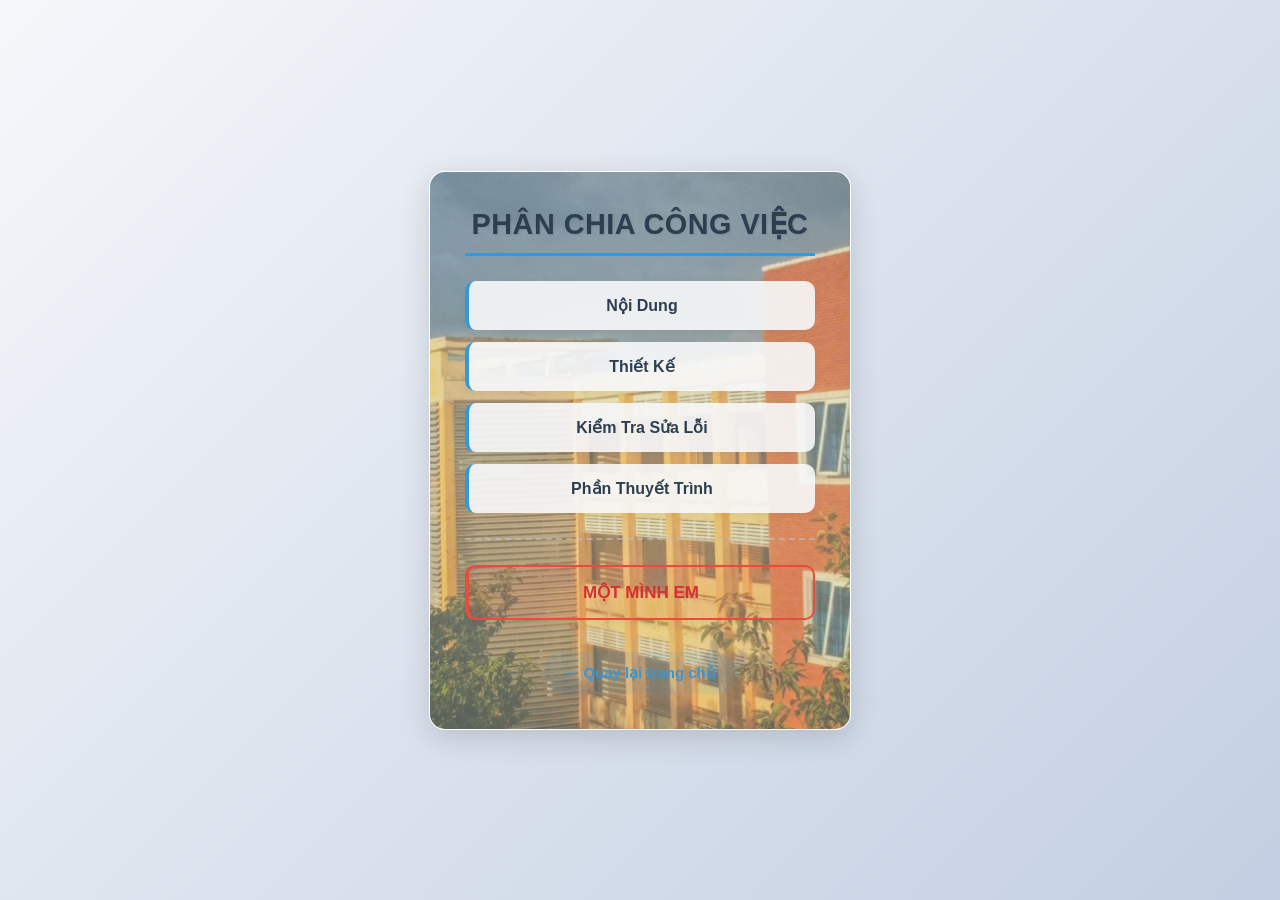
<file: phan-chia-cong-viec.html>
<!DOCTYPE html>
<html lang="vi">
<head>
    <meta charset="UTF-8">
    <title>Phân chia công việc</title>
    <style>
        body {
            font-family: 'Segoe UI', Tahoma, Geneva, Verdana, sans-serif;
            display: flex;
            justify-content: center;
            align-items: center;
            min-height: 100vh;
            margin: 0;
            background: linear-gradient(135deg, #f5f7fa 0%, #c3cfe2 100%);
        }

        .container {
            background: rgba(255, 255, 255, 0.95);
            padding: 35px;
            border-radius: 16px;
            box-shadow: 0 8px 30px rgba(0, 0, 0, 0.15);
            text-align: center;
            width: 350px;
            position: relative;
            overflow: hidden;
            z-index: 1;
            border: 1px solid rgba(255, 255, 255, 0.2);
            backdrop-filter: blur(5px);
        }

        
        .container::before {
            content: "";
            position: absolute;
            top: 0; left: 0; right: 0; bottom: 0;
            background-image: url('anh-truong.jpg'); 
            background-size: cover;
            background-position: center;
            opacity: 0.7;
            z-index: -1;
        }

        h2 { 
            color: #2c3e50;
            border-bottom: 3px solid #3498db;
            padding-bottom: 12px;
            margin-top: 0;
            margin-bottom: 25px;
            font-size: 1.8em;
            text-shadow: 1px 1px 2px rgba(0,0,0,0.1);
            letter-spacing: 0.5px;
        }

        p { 
            margin: 12px 0;
            padding: 15px;
            background: rgba(248, 249, 250, 0.9);
            border-radius: 10px;
            border-left: 4px solid #3498db;
            
            /* CHỈNH CHỮ ĐẬM HƠN Ở ĐÂY */
            color: #2c3e50;
            font-weight: 700; 
            font-size: 16px;
            
            position: relative;
            transition: all 0.3s ease;
            box-shadow: 0 3px 10px rgba(0, 0, 0, 0.05);
        }

        /* Hiệu ứng khi hover vào các ô */
        p:hover {
            transform: translateY(-2px);
            box-shadow: 0 5px 15px rgba(0, 0, 0, 0.1);
            background: rgba(255, 255, 255, 0.95);
        }

        .highlight { 
            color: #d63031;
            font-weight: 800; /* Chữ rất đậm */
            border: 2px solid #e74c3c;
            background: rgba(231, 76, 60, 0.1) !important;
            border-left: 4px solid #e74c3c;
            font-size: 17px;
            margin-top: 20px;
            animation: pulse 2s infinite;
        }

        /* Hiệu ứng nhấp nháy nhẹ cho "Một Mình Em" */
        @keyframes pulse {
            0% { box-shadow: 0 0 0 0 rgba(231, 76, 60, 0.4); }
            70% { box-shadow: 0 0 0 10px rgba(231, 76, 60, 0); }
            100% { box-shadow: 0 0 0 0 rgba(231, 76, 60, 0); }
        }

        hr {
            border: 0;
            border-top: 2px dashed #bdc3c7;
            margin: 25px 0;
            opacity: 0.6;
        }

        .btn-back {
            display: inline-block;
            margin-top: 20px;
            text-decoration: none;
            color: #3498db;
            font-size: 15px;
            font-weight: 700;
            transition: 0.3s;
            padding: 10px 20px;
            border-radius: 50px;
            background: rgba(52, 152, 219, 0.1);
            border: 2px solid transparent;
        }

        .btn-back:hover {
            color: #fff;
            background: #3498db;
            border: 2px solid #2980b9;
            transform: translateY(-2px);
            box-shadow: 0 5px 15px rgba(52, 152, 219, 0.3);
        }

        /* Thêm icon mũi tên */
        .btn-back::before {
            content: "← ";
            font-weight: bold;
        }
    </style>
</head>
<body>

<div class="container">
    <h2>PHÂN CHIA CÔNG VIỆC</h2>
    <p>Nội Dung</p>
    <p>Thiết Kế</p>
    <p>Kiểm Tra Sửa Lỗi</p>
    <p>Phần Thuyết Trình</p>
    <hr>
    <p class="highlight">MỘT MÌNH EM </p>
    
    <a href="index.html" class="btn-back">Quay lại trang chủ</a>
</div>

</body>
</html>
</file>
